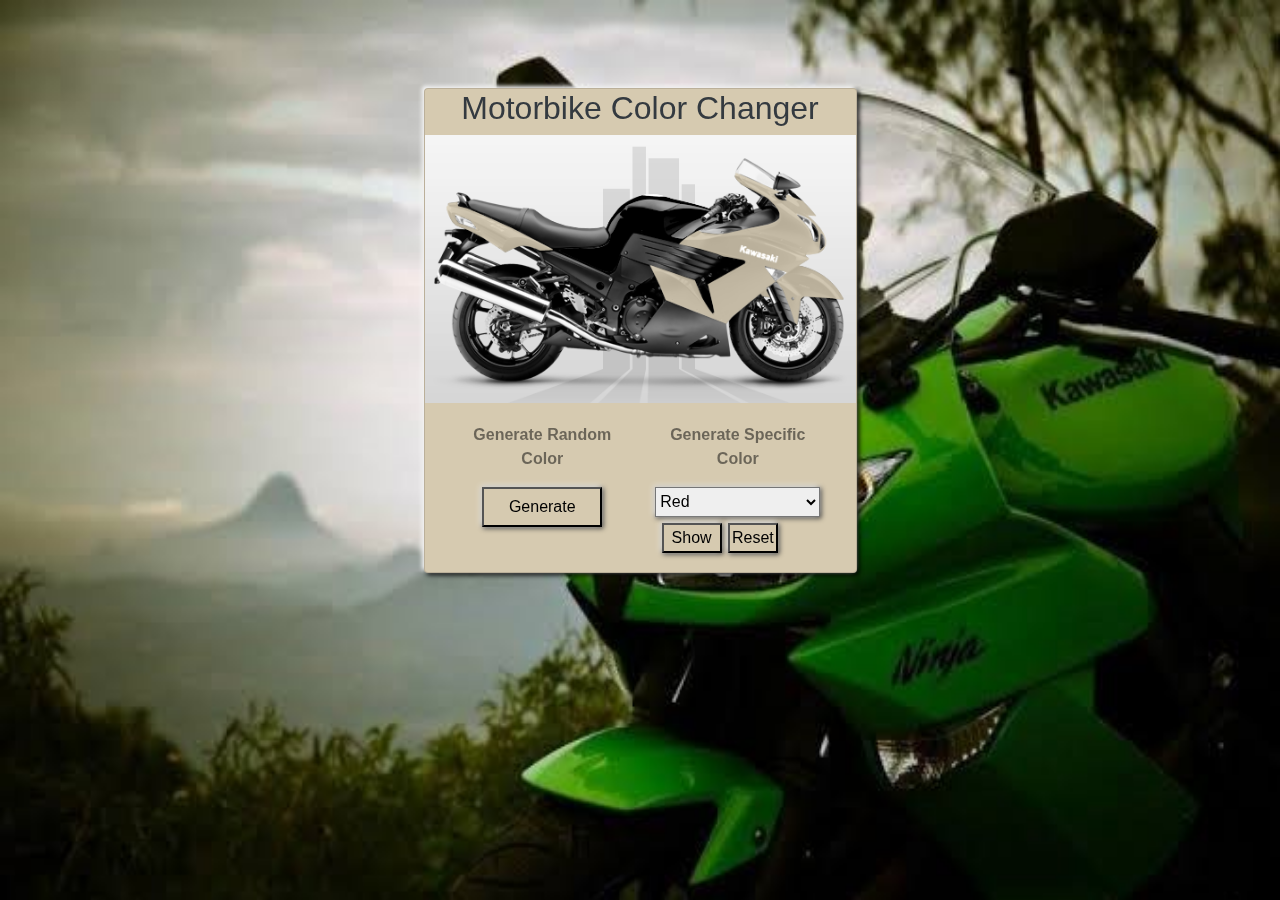
<file: index2.html>
<!DOCTYPE html>
<html>
<head>
	<title>Pick a color</title>
	<link rel="stylesheet" type="text/css" href="css/bootstrap.min.css">
	<link rel="stylesheet" type="text/css" href="css/style.css">
</head>
<body>
<div class="bg">
<div class="carousel-inner" role="listbox">    
		<div class="carousel-item active">      
			<img class="d-block w-100 vh-100" src="img/images(41).jpeg" alt="First slide">
	<div class="container">
		<div class="carousel-caption d-none d-md-block">
			<div class="row justify-content-center">
				<div class="col-md-6 mt-5">
					<div class="card">
						<h2 class="text-center text-dark">Motorbike Color Changer</h2>
						<img id="color1" src="img/motor.png" class="card-img-bot">
						<div class="card-body">
							<div class="container">
								<div class="row">
									<div class="col-md-6 m-right">
										<p class="text-black-50 font-weight-bold">Generate Random Color</p>
										<button class="btn1" onclick="GenerateColor()">Generate</button>
									</div>
									<div class="col-md-6 m-left">
										<p class="text-black-50 font-weight-bold">Generate Specific Color</p>
										<select name="color" id="show">
											<option value="red">Red</option>
											<option value="blue">Blue</option>
											<option value="green">Green</option>
											<option value="black">Black</option>
											<option value="yellow">Yellow</option>
											<option value="grey">Grey</option>
											<option value="light blue">Light Blue</option>
										</select>
										<div class="container3">
										 	<div class="row">
										 		<div class="col-md-4 m-right">
													<button class="btn2" onclick="ShowColor()">Show</button>
												</div>
												<div class="col-md-6 m-left">
													<button class="btn3" onclick="ResetColor()">Reset</button>
												</div>
											</div>
										</div>
									</div>
								</div>
							</div>
						</div>
					</div>
				</div>
			</div>
		</div>
	</div>
</div>
</div>
	<script src="js/JS.js" type="text/javascript"></script>
</body>
</html>
</file>
<file: css/style.css>
*{
	margin: 0%;
	padding: 0%;
}

.pic{
	height: 100%;
	width: 100%;
}
.pic{
	background-color: rgba(14,14,14,1,00);
}
.pic1{
	height: 50%;
	width: 70%;
}
.carousel-caption{
	top: 10px;
}
.btn{
	width: 200px;
	height:45px;
	border: 1px solid white;
	font-size: 20px;
	color: white;
}
.bg{
	height: 100%;
}
.bg{
	background: #000000;
}
.card{
	width: 100%;
	height: 91%;
	margin-top: 10px;
	margin-bottom: 30px;
}
.card{
	background: #D6CAB0;
	box-shadow: -2px -2px 4px #fff, 2px 2px 5px #000;
}
.btn1{
	width: 120px;
	height: 40px;
	font-weight: solid;
	background: #D6CAB0; 
	box-shadow: -1px -1px 6px #fff, 1px 1px 5px #000;
}
.btn1:hover{
	background: #D6CAB0;
	box-shadow: inset -1px -1px 6px #fff, inset 1px 1px 5px #000;
	cursor: pointer;
}
#show{
	width: 165px;
	height: 30px;
	box-shadow: -1px -1px 6px #fff, 1px 1px 5px #000;
}

.container3{
	margin: 4%;
}

.btn2{
	width: 60px;
	height: 30px;
	font-weight: solid;
	background: #D6CAB0; 
	box-shadow: -1px -1px 6px #fff, 1px 1px 5px #000;
}
.btn2:hover{
	background: #D6CAB0;
	box-shadow: inset -1px -1px 6px #fff, inset 1px 1px 5px #000;
	cursor: pointer;
}
.btn3{
	width: 50px;
	height: 30px;
	font-weight: solid;
	background: #D6CAB0; 
	box-shadow: -1px -1px 6px #fff, 1px 1px 5px #000;
}
.btn3:hover{
	background: #D6CAB0;
	box-shadow: inset -1px -1px 6px #fff, inset 1px 1px 5px #000;
	cursor: pointer;
}
</file>
